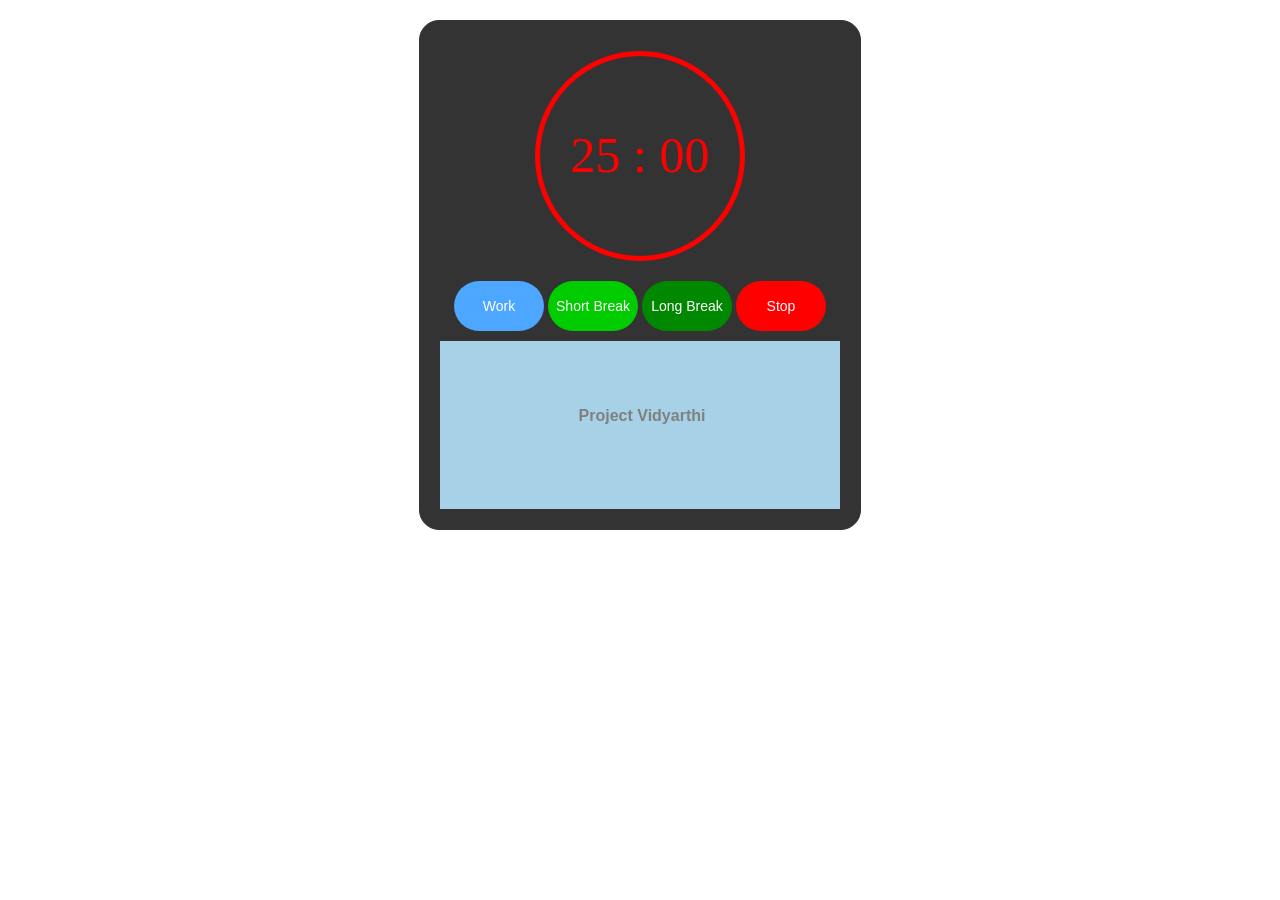
<file: views/timer.html>
<!DOCTYPE html>

<html>
    <head>
        <meta charset="utf-8">
        <meta http-equiv="X-UA-Compatible" content="IE=edge">
        <title></title>
        <meta name="description" content="">
        <meta name="viewport" content="width=device-width, initial-scale=1">
        <style>
            #container{
    border:1px solid #333;
    border-radius :20px;
    width:400px;
    margin:20px auto;
    padding:20px;
    text-align:center;
    background : #333;
  }
  
  #timer{ 
    color:#f00; 
    font-size:50px; 
    margin:10px auto;
    border : 5px solid red;
    border-radius:50%;
    width:200px;
    height:200px;
    overflow:hidden;
    position:relative;
    -webkit-user-select: none;
    -moz-user-select: none;
    -ms-user-select: none;
    user-select: none;
    cursor:default;
  }
  
  #time{
    margin-top:70px;
    z-index : 1;
    position:relative;
  }
  
  #filler{
    background : #ddffcc;
    height: 0px;
    width: 200px;
    position:absolute;
    bottom:0;
  }
  
  #buttons button { 
    background:#4da6ff; 
    border:none; 
    color:#fff; 
    cursor:pointer; 
    padding:5px; 
    width:90px; 
    margin:10px auto;
    font-size:14px;
    height : 50px;
    border-radius : 50px;
  }
  
  #buttons button#shortBreak{
    background : #0c0;
  }
  
  #buttons button#longBreak{
    background : #080;
  }
  
  #buttons button#stop{
    background : #f00;
  }

  footer{
    background-color: #A6D1E6;
    text-align: center;
    padding: 50px 5px;
  }
  .footerh3{
    font-family: 'Montserrat', sans-serif;
    font-size: 1.0rem;
    color: gray;
  }
  .icons{
    margin-top: 20px;
    margin-left: 5px;
    margin-right: 5px;
  }
  .icons:hover{
    color: gray;
  }
  .fa-copyright{
    margin-right: 4px;
  }
  

        </style>
    </head>
    <body>
        <div id="pomodoro-app">
            <div id="container">
              <div id="timer">
                <div id="time">
                  <span id="minutes">25</span>
                  <span id="colon">:</span>
                  <span id="seconds">00</span>
                </div>
                <div id="filler"></div>
              </div>
          
              <div id="buttons">
                <button id="work">Work</button>
                <button id="shortBreak">Short Break</button>
                <button id="longBreak">Long Break</button>
                <button id="stop">Stop</button>
              </div>

              <footer class="footer">
                <h3 class="footerh3"><i class="fa-regular fa-copyright"></i>Project Vidyarthi</h3>
                <i class="fa-solid fa-envelope icons fa-2x"></i>
                <i class="fa-brands fa-facebook  icons fa-2x"></i>
                <i class="fa-brands fa-twitter  icons fa-2x"></i>
            
              </footer>
            
            </div>
          </div>

    <script>
        var pomodoro = {
    started : false,
    minutes : 0,
    seconds : 0,
    fillerHeight : 0,
    fillerIncrement : 0,
    interval : null,
    minutesDom : null,
    secondsDom : null,
    fillerDom : null,
    init : function(){
      var self = this;
      this.minutesDom = document.querySelector('#minutes');
      this.secondsDom = document.querySelector('#seconds');
      this.fillerDom = document.querySelector('#filler');
      this.interval = setInterval(function(){
        self.intervalCallback.apply(self);
      }, 1000);
      document.querySelector('#work').onclick = function(){
        self.startWork.apply(self);
      };
      document.querySelector('#shortBreak').onclick = function(){
        self.startShortBreak.apply(self);
      };
      document.querySelector('#longBreak').onclick = function(){
        self.startLongBreak.apply(self);
      };
      document.querySelector('#stop').onclick = function(){
        self.stopTimer.apply(self);
      };
    },
    resetVariables : function(mins, secs, started){
      this.minutes = mins;
      this.seconds = secs;
      this.started = started;
      this.fillerIncrement = 200/(this.minutes*60);
      this.fillerHeight = 0;  
    },
    startWork: function() {
      this.resetVariables(25, 0, true);
    },
    startShortBreak : function(){
      this.resetVariables(5, 0, true);
    },
    startLongBreak : function(){
      this.resetVariables(15, 0, true);
    },
    stopTimer : function(){
      this.resetVariables(25, 0, false);
      this.updateDom();
    },
    toDoubleDigit : function(num){
      if(num < 10) {
        return "0" + parseInt(num, 10);
      }
      return num;
    },
    updateDom : function(){
      this.minutesDom.innerHTML = this.toDoubleDigit(this.minutes);
      this.secondsDom.innerHTML = this.toDoubleDigit(this.seconds);
      this.fillerHeight = this.fillerHeight + this.fillerIncrement;
      this.fillerDom.style.height = this.fillerHeight + 'px';
    },
    intervalCallback : function(){
      if(!this.started) return false;
      if(this.seconds == 0) {
        if(this.minutes == 0) {
          this.timerComplete();
          return;
        }
        this.seconds = 59;
        this.minutes--;
      } else {
        this.seconds--;
      }
      this.updateDom();
    },
    timerComplete : function(){
      this.started = false;
      this.fillerHeight = 0;
    }
};
window.onload = function(){
  pomodoro.init();
};
    </script>
    </body>
</html>
</file>
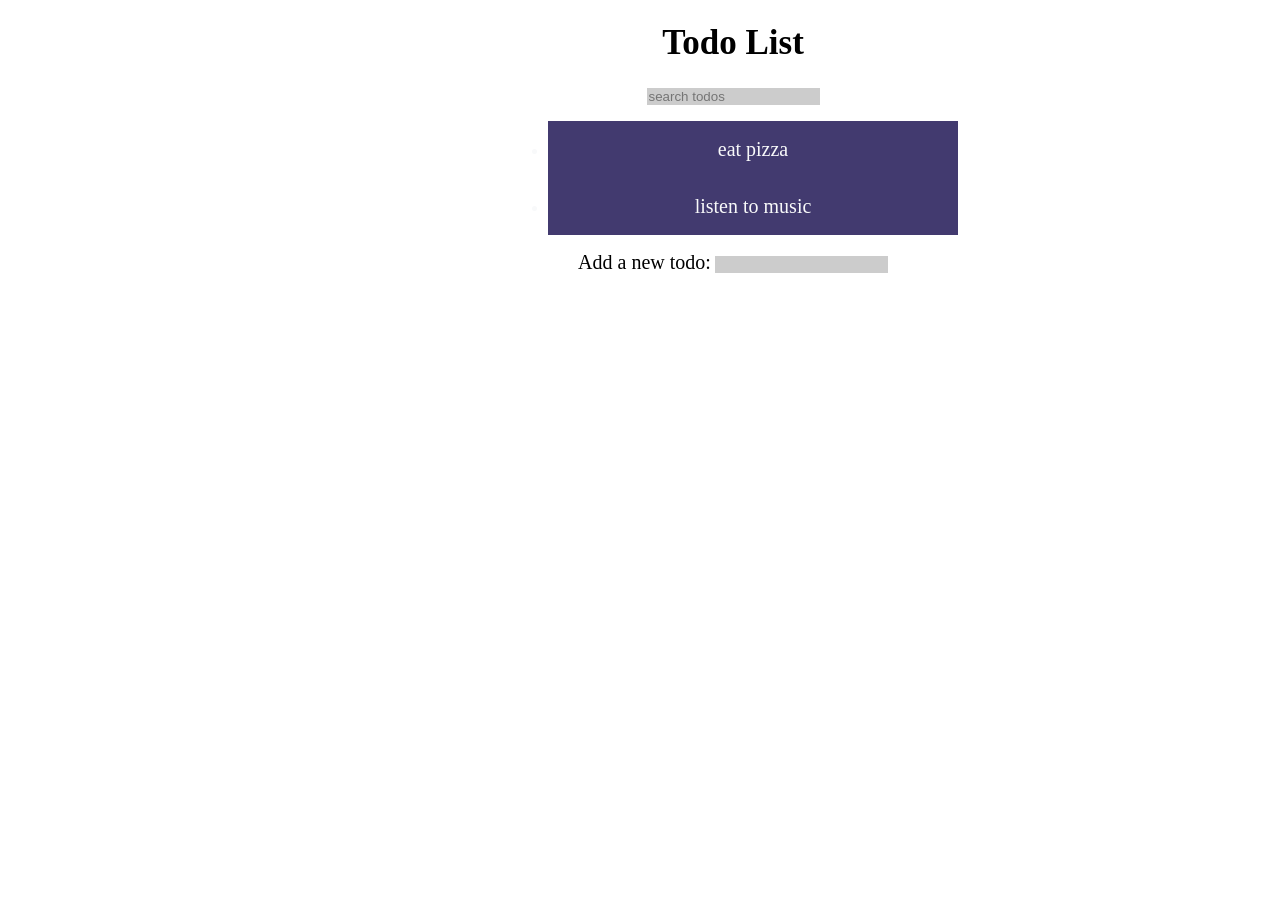
<file: views/todo.html>
<!DOCTYPE html>

<html>
    <head>
        <meta charset="utf-8">
        <meta http-equiv="X-UA-Compatible" content="IE=edge">
        <title></title>
        <meta name="description" content="">
        <meta name="viewport" content="width=device-width, initial-scale=1">
        <style>
            body{
                
  background-color: white;
}

.container{
    margin-left: 500px;
    text-align: center;
  max-width: 450px;
}

input[type=text],
input[type=text]:focus{
  color: #fff;
  border: none;
  background-color: rgba(0, 0, 0, .2);
}

li.list-group-item{
  background-color: #423a6f;
  color: #F8F9FA;
  padding: 17px;
}

.delete{
  cursor: pointer;
}

label.add{
  margin-bottom: 15px;
}

.filtred{
  display: none !important;
}

        </style>
    </head>
    <body>

       
    
        <div class="container">
  
            <!--  HEADER  -->
              <header class="text-center text-light my-4">
                <h1 class="mb-4" style="font-size: 35px;">Todo List</h1>
                <form class="search">
                  <input type="text" class="form-control m-auto" name="search" placeholder="search todos">
                </form>
              </header>
              
            <!--  LIST  -->
              <ul class="list-group todos mx-auto text-light">
                <li class="list-group-item d-flex justify-content-between align-items-center">
                  <span style="font-size: 20px;">eat pizza</span>
                  <i class="far fa-trash-alt delete"></i>
                </li>
                
                 <li class="list-group-item d-flex justify-content-between align-items-center">
                  <span style="font-size: 20px;">listen to music</span>
                  <i class="far fa-trash-alt delete"></i>
                </li>
              </ul>
              
            <!--  FORM  -->
              <form class="add text-center my-4">
                <label for="add" style="font-size: 20px;"class="add text-light">Add a new todo:</label>
                <input type="text" class="form-control m-auto" name="add" id="add">
              </form>
              
            </div>
       <script>
        const addForm = document.querySelector("form.add");
const ul = document.querySelector("ul.todos");
const searchFormInput = document.querySelector("form.search input");

//ADD NEW TODO
const handleAddItem = (inputValue) => {
  const html = `
   <li class="list-group-item d-flex justify-content-between align-items-center">
      <span>${inputValue}</span>
      <i class="far fa-trash-alt delete"></i>
    </li>
  `;
  ul.innerHTML += html;
};

addForm.addEventListener("submit", (e) => {
  e.preventDefault();
  const inputValue = addForm.add.value;
  if (inputValue.length) handleAddItem(inputValue);
  addForm.add.value = "";
});

//REMOVE TODO
ul.addEventListener("click", (e) => {
  if (e.target.classList.contains("delete")) {
    e.target.parentElement.remove();
  }
});

//SEARCH INPUT: PREVENT DEFAULT ACTION - LITTLE BUG I FOUND IN THE COURSE PROJECT
searchFormInput.parentElement.addEventListener("submit", (e) =>
  e.preventDefault()
);

//SEARCH AND FILTER TODOS
const filterItems = (value) => {
  Array.from(ul.children).forEach((li) => {
    if (!li.textContent.toLowerCase().includes(value)) li.classList.add("filtred");
    else li.classList.remove("filtred");
  });
};

searchFormInput.addEventListener("keyup", (e) => {
  const value = searchFormInput.value.toLowerCase().trim();
  filterItems(value);
});

       </script> 
    </body>
</html>
</file>
